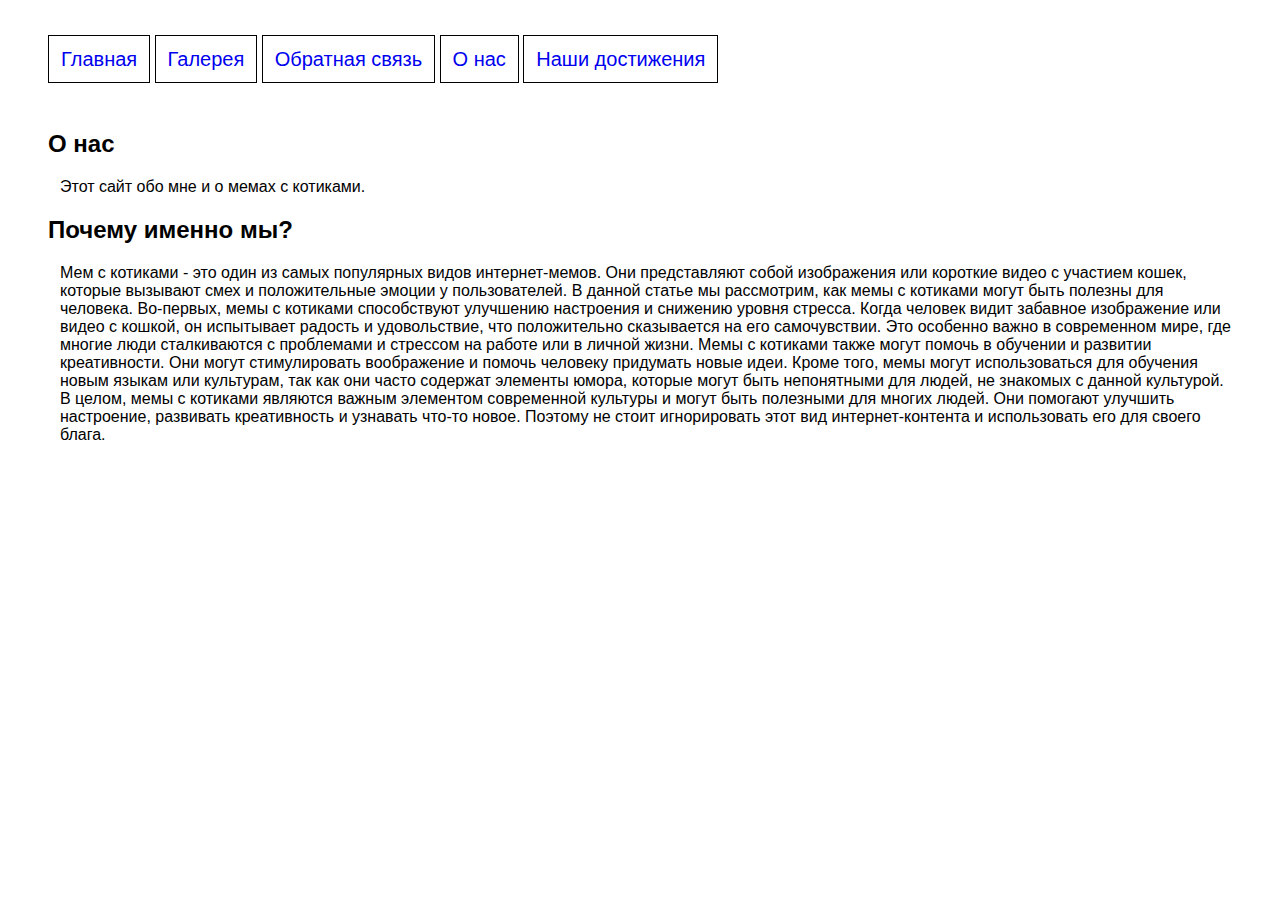
<file: hw#1/about.html>
<!DOCTYPE html>
<html lang="en">
<head>
    <meta charset="UTF-8">
    <title>About</title>
    <link rel="stylesheet" href="styles.css">
</head>
<body>
    <header>
        <div class="nav_menu">
            <a href="index.html">Главная</a>
            <a href="gallery.html">Галерея</a>
            <a href="feedback.html">Обратная связь</a>
            <a href="about.html">О нас</a>
            <a href="achievements.html">Наши достижения</a>
        </div>
    </header>
    <main>
        <div class="about_textplace">
            <h2>О нас</h2>
            <p>Этот сайт обо мне и о мемах с котиками.</p>
            <h2>Почему именно мы?</h2>
            <p>Мем с котиками - это один из самых популярных видов интернет-мемов. Они представляют собой изображения или короткие видео с участием кошек, которые вызывают смех и положительные эмоции у пользователей. В данной статье мы рассмотрим, как мемы с котиками могут быть полезны для человека.

                Во-первых, мемы с котиками способствуют улучшению настроения и снижению уровня стресса. Когда человек видит забавное изображение или видео с кошкой, он испытывает радость и удовольствие, что положительно сказывается на его самочувствии. Это особенно важно в современном мире, где многие люди сталкиваются с проблемами и стрессом на работе или в личной жизни.

                Мемы с котиками также могут помочь в обучении и развитии креативности. Они могут стимулировать воображение и помочь человеку придумать новые идеи. Кроме того, мемы могут использоваться для обучения новым языкам или культурам, так как они часто содержат элементы юмора, которые могут быть непонятными для людей, не знакомых с данной культурой.

                В целом, мемы с котиками являются важным элементом современной культуры и могут быть полезными для многих людей. Они помогают улучшить настроение, развивать креативность и узнавать что-то новое. Поэтому не стоит игнорировать этот вид интернет-контента и использовать его для своего блага.</p>
        </div>
    </main>
</body>
</html>
</file>
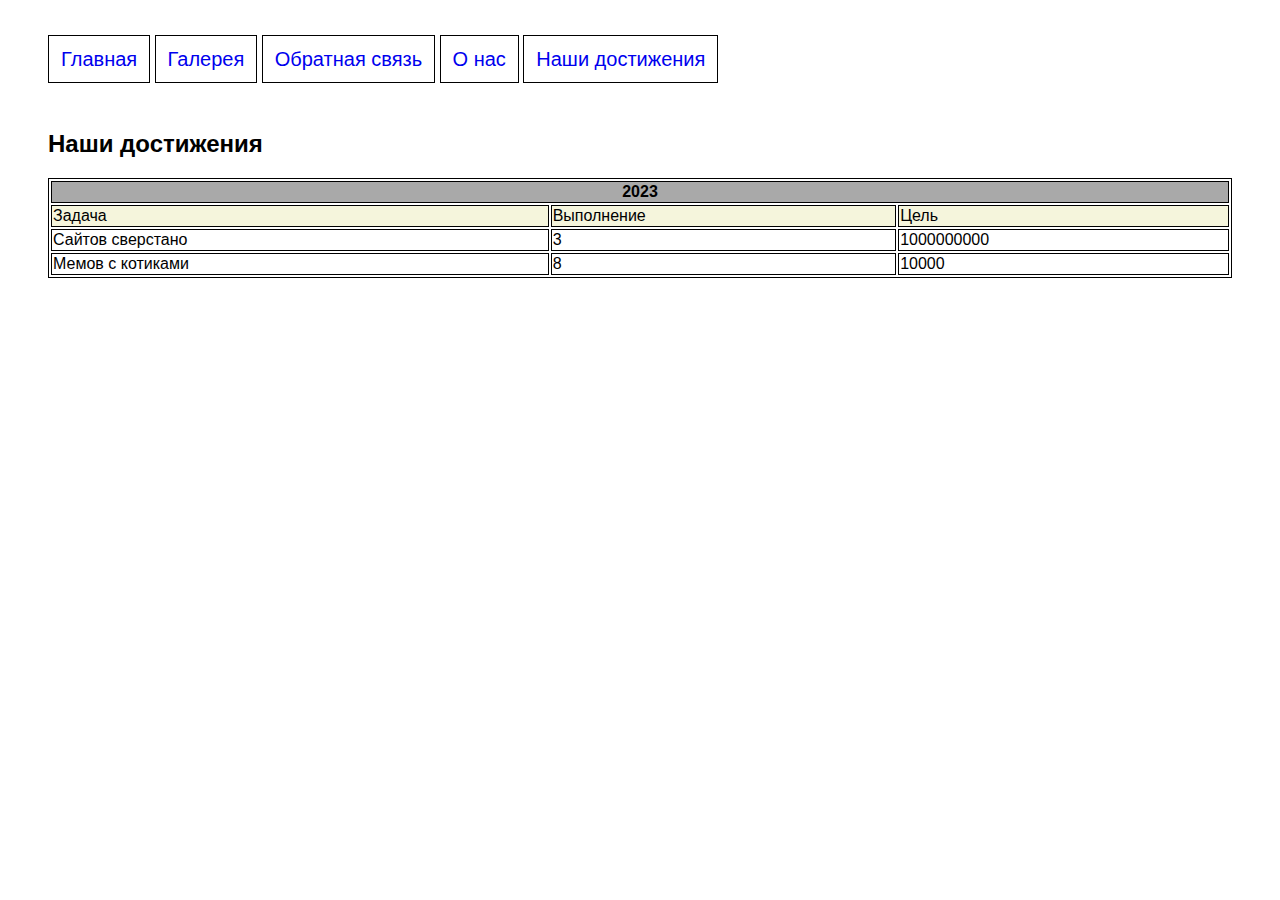
<file: hw#1/achievements.html>
<!DOCTYPE html>
<html lang="en">
<head>
    <meta charset="UTF-8">
    <title>Achievements</title>
    <link rel="stylesheet" href="styles.css">
</head>
<body>
<header>
    <div class="nav_menu">
        <a href="index.html">Главная</a>
        <a href="gallery.html">Галерея</a>
        <a href="feedback.html">Обратная связь</a>
        <a href="about.html">О нас</a>
        <a href="achievements.html">Наши достижения</a>
    </div>
</header>
<main>
    <h2>Наши достижения</h2>
    <div class="achievements_table">
        <table>
            <thead>
            <tr bgcolor="#a9a9a9">
                <th colspan="3">2023</th>
            </tr>
            </thead>
            <tbody>
            <tr bgcolor="#f5f5dc">
                <td>Задача</td>
                <td>Выполнение</td>
                <td>Цель</td>
            </tr>
            <tr>
                <td>Сайтов сверстано</td>
                <td>3</td>
                <td>1000000000</td>
            </tr>
            <tr>
                <td>Мемов с котиками</td>
                <td>8</td>
                <td>10000</td>
            </tr>
            </tbody>
        </table>
    </div>


</main>
<footer></footer>
</body>
</html>
</file>
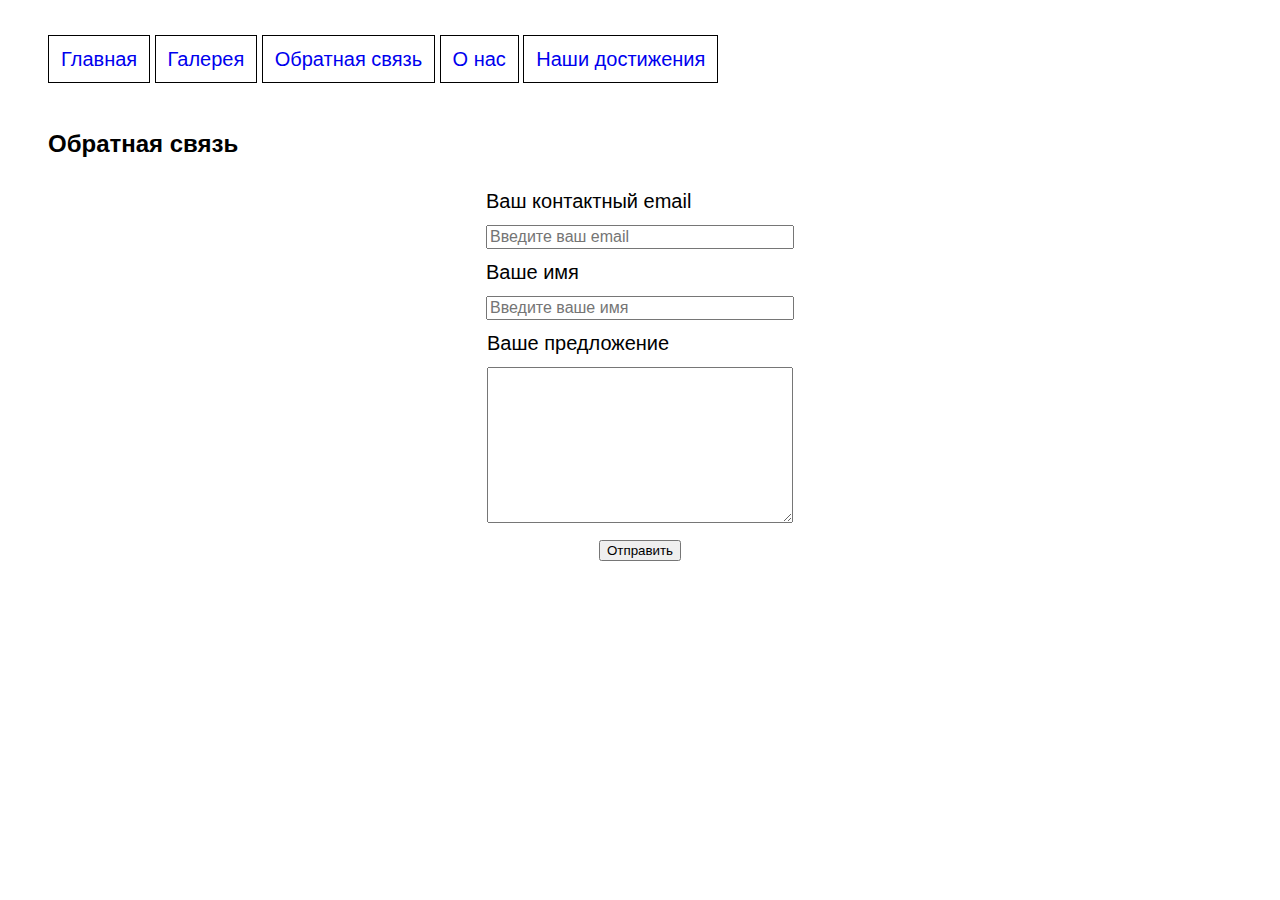
<file: hw#1/feedback.html>
<!DOCTYPE html>
<html lang="en">
<head>
    <meta charset="UTF-8">
    <title>Feedback</title>
    <link rel="stylesheet" href="styles.css">
</head>
<body>
    <header>
        <div class="nav_menu">
            <a href="index.html">Главная</a>
            <a href="gallery.html">Галерея</a>
            <a href="feedback.html">Обратная связь</a>
            <a href="about.html">О нас</a>
            <a href="achievements.html">Наши достижения</a>
        </div>
    </header>
    <main>
        <h2>Обратная связь</h2>
        <form class="feedback_form">
            <div class="feedback_input">
                <label for="email">Ваш контактный email</label>
                <input type="email" id="email" title="Введите ваш email" placeholder="Введите ваш email" required>
            </div>

            <div class="feedback_input">
                <label for="name">Ваше имя</label>
                <input type="text" id="name" title="Введите ваше имя" placeholder="Введите ваше имя" required>
            </div>

            <div class="feedback_input">
                <label for="text">Ваше предложение</label>
                <textarea id="text" title="Введите ваше предложение" required></textarea>
            </div>

            <button type="submit">Отправить</button>
        </form>
    </main>
    <footer></footer>
</body>
</html>
</file>
<file: hw#1/styles.css>
* {
    box-sizing: inherit;
    font-family: Bahnschrift, sans-serif;
}

body {
    margin: 48px;
}

header {
    width: 100%;
    height: 50px;
}
a {
    font-size: 20px;
    text-decoration: none;
    padding: 12px;
    border: 1px black solid;
}

a:hover {
    background: black;
    color: aliceblue;
}

main{
    margin-top: 32px;
}

.gallery_container {
    display: flex;
    justify-content: center;
    flex-wrap: wrap;
}

.gallery_container img {
    width: 400px;
    margin: 12px;
}

.feedback_form {
    display: flex;
    flex-direction: column;
    justify-content: center;
    align-items: center;
    font-size: 20px;
}

button {
    margin-top: 12px;
}

.feedback_form textarea {
    width: 300px;
    resize: vertical;
    min-height: 150px;
    font-size: 16px;
}

.feedback_input label {
    display: flex;
    width: 300px;
    margin: 12px 0 12px 0;
}

.feedback_input input {
    display: flex;
    width: 300px;
    font-size: 16px;
}

.about_textplace p {
    padding-left: 12px;
}

.achievements_table {
    display: flex;
    justify-content: center;
}

table {
    width: 100%

}

table, th, td{
    border: 1px black solid;
}
</file>
